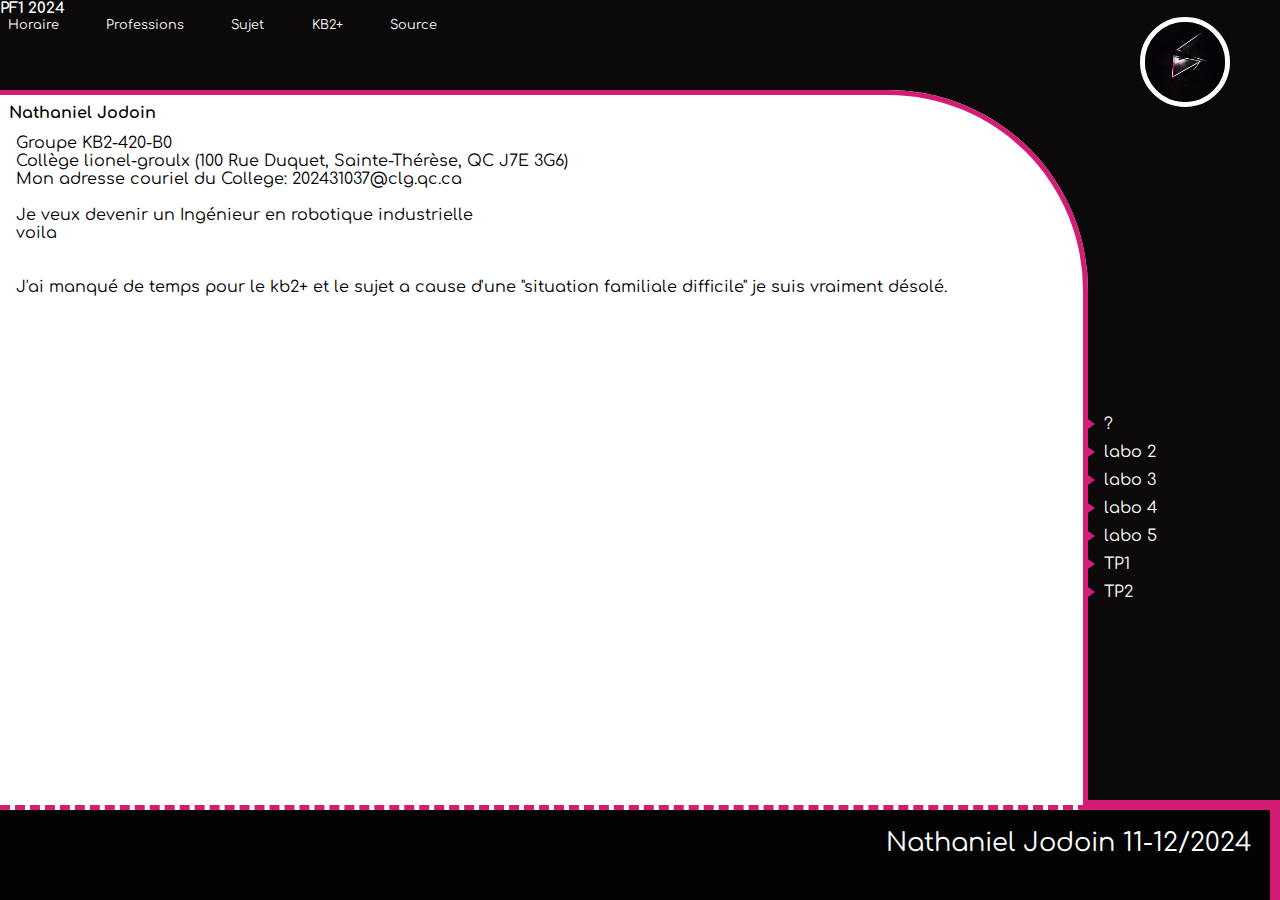
<file: index.html>
<!DOCTYPE html>
<html lang="fr">

<head>
    <meta charset="UTF-8">
    <meta name="viewport" content="width=device-width, initial-scale=1.0">
    <link rel="stylesheet" href="./Styles/styles.css">
    <title>PFI</title>
</head>

<body>
    <div class="container">
        <header class="top">
            <nav>
                <h3>PF1 2024</h3>
                <div class="toppers">
                    <div><a href="https://github.com/Nxtsxnil" target="_blank"><img class="ImageForme"
                                src="./Styles/Images/pfp.jpg" alt="pfp"></a></div>
                    <div class="toplinks"><a id="Horaire" href="Horaire.html">Horaire</a></div>
                    <div class="toplinks"><a id="Professions" href="Professions.html">Professions</a></div>
                    <div class="toplinks"><a id="Sujet" target="_blank" href="Styles/Images/Epique.jpg">Sujet</a></div>
                    <div class="toplinks"><a id="KB2" target="_blank" href="Styles/Images/Epique.jpg">KB2+</a></div>
                    <div class="toplinks"><a id="Source" href="source.html">Source</a></div>
                </div>
            </nav>
        </header>
        <main class="Mainindex">
            <article>
                <div>
                    <h4>Nathaniel Jodoin</h4>
                    <ul id="mainlist">
                        <li>Groupe KB2-420-B0</li>
                        <li>Collège lionel-groulx (100 Rue Duquet, Sainte-Thérèse, QC J7E 3G6)</li>
                        <li>Mon adresse couriel du College: 202431037@clg.qc.ca</li>
                        <li><br>Je veux devenir un Ingénieur en robotique industrielle <br>voila<br><br><br></li>
                        <li>J'ai manqué de temps pour le kb2+ et le sujet a cause d'une "situation familiale difficile"
                            je suis vraiment désolé. </li>
                    </ul>
                </div>
            </article>
        </main>
        <aside>
            <ul id="linklist">
                <li class="asidelinks">?</li>
                <li class="asidelinks"><a href="https://nxtsxnil.github.io/Labo2.1/">labo 2</a></li>
                <li class="asidelinks"><a href="https://nxtsxnil.github.io/Labo3/">labo 3</a></li>
                <li class="asidelinks"><a href="https://nxtsxnil.github.io/LAB4/">labo 4</a></li>
                <li class="asidelinks"><a href="https://nxtsxnil.github.io/labo5/">labo 5</a></li>
                <li class="asidelinks"><a href="https://nxtsxnil.github.io/TP1/">TP1</a></li>
                <li class="asidelinks"><a href="https://nxtsxnil.github.io/TP2/">TP2</a></li>
            </ul>
        </aside>
        <footer>Nathaniel Jodoin 11-12/2024</footer>
    </div>
</body>

</html>
</file>
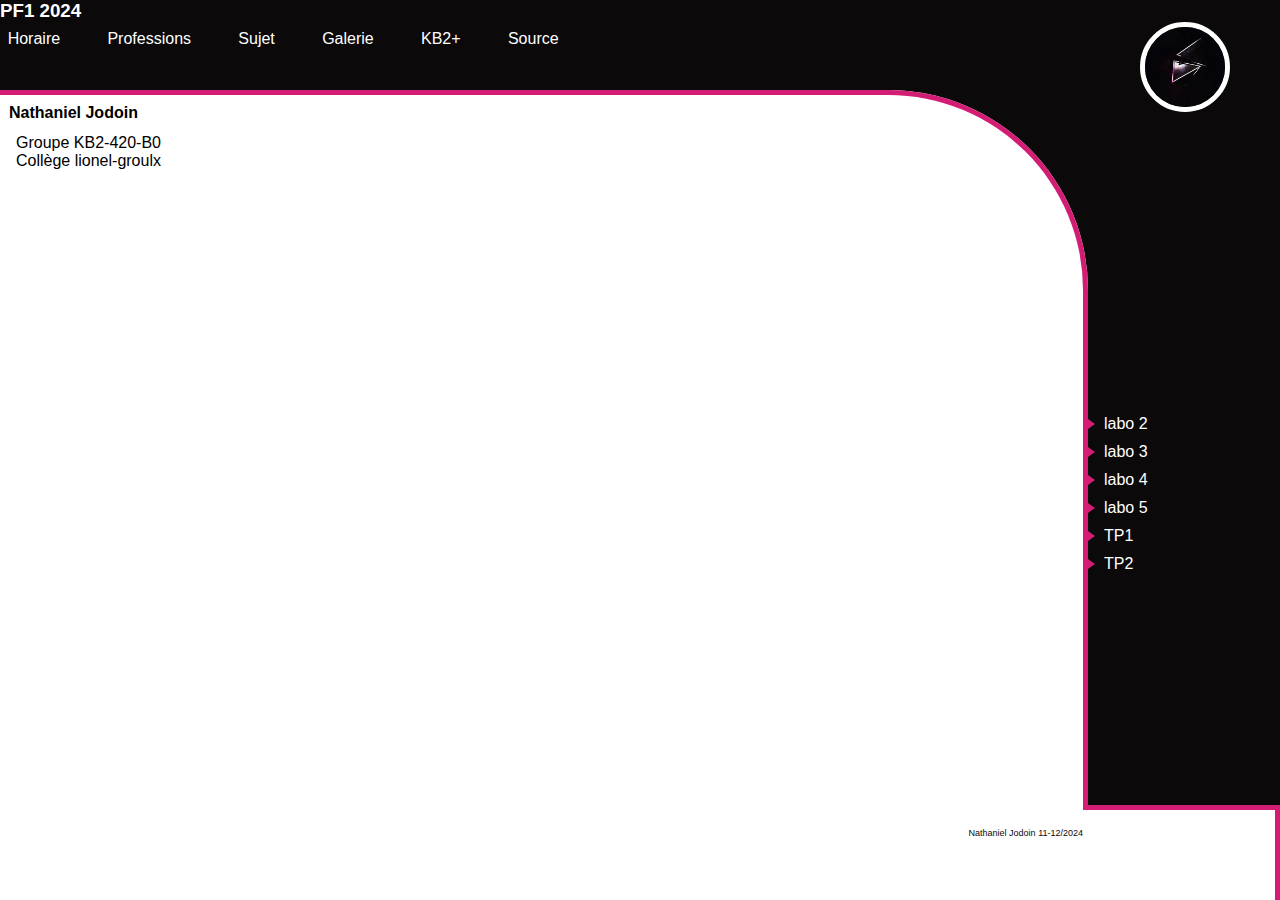
<file: index/index.html>
<!DOCTYPE html>
<html lang="fr">

<head>
    <meta charset="UTF-8">
    <meta name="viewport" content="width=device-width, initial-scale=1.0">
    <link rel="stylesheet" href="/index/Styles/styles.css">
    <title>PFI</title>
</head>

<body>
    <div class="container">
        <header class="top">
            <nav>
                <h3>PF1 2024</h3>
                <div class="toppers">
                    <div><a href="https://github.com/Nxtsxnil" target="_blank"><img src="/index/Styles/Images/pfp.jpg" alt="pfp"></a></div>
                    <div class="toplinks"><a id="Horaire" href="">Horaire</a></div>
                    <div class="toplinks"><a id="Professions" href="">Professions</a></div>
                    <div class="toplinks"><a id="Sujet" href="">Sujet</a></div>
                    <div class="toplinks"><a id="Galerie" href="">Galerie</a></div>
                    <div class="toplinks"><a id="KB2" href="">KB2+</a></div>
                    <div class="toplinks"><a id="Source" href="">Source</a></div>
                </div>
            </nav>
        </header>
        <main>
            <article>
                <div>
                    <h4>Nathaniel Jodoin</h4>
                    <ul id="mainlist">
                        <li>Groupe KB2-420-B0</li>
                        <li>Collège lionel-groulx</li>
                    </ul>
                </div>
            </article>
        </main>
        <aside>
            <ul id="linklist">
                <li class="asidelinks">labo 2</li>
                <li class="asidelinks">labo 3</li>
                <li class="asidelinks">labo 4</li>
                <li class="asidelinks">labo 5</li>
                <li class="asidelinks">TP1</li>
                <li class="asidelinks">TP2</li>
            </ul>
        </aside>
        <footer>Nathaniel Jodoin 11-12/2024</footer>
    </div>
</body>

</html>
</file>
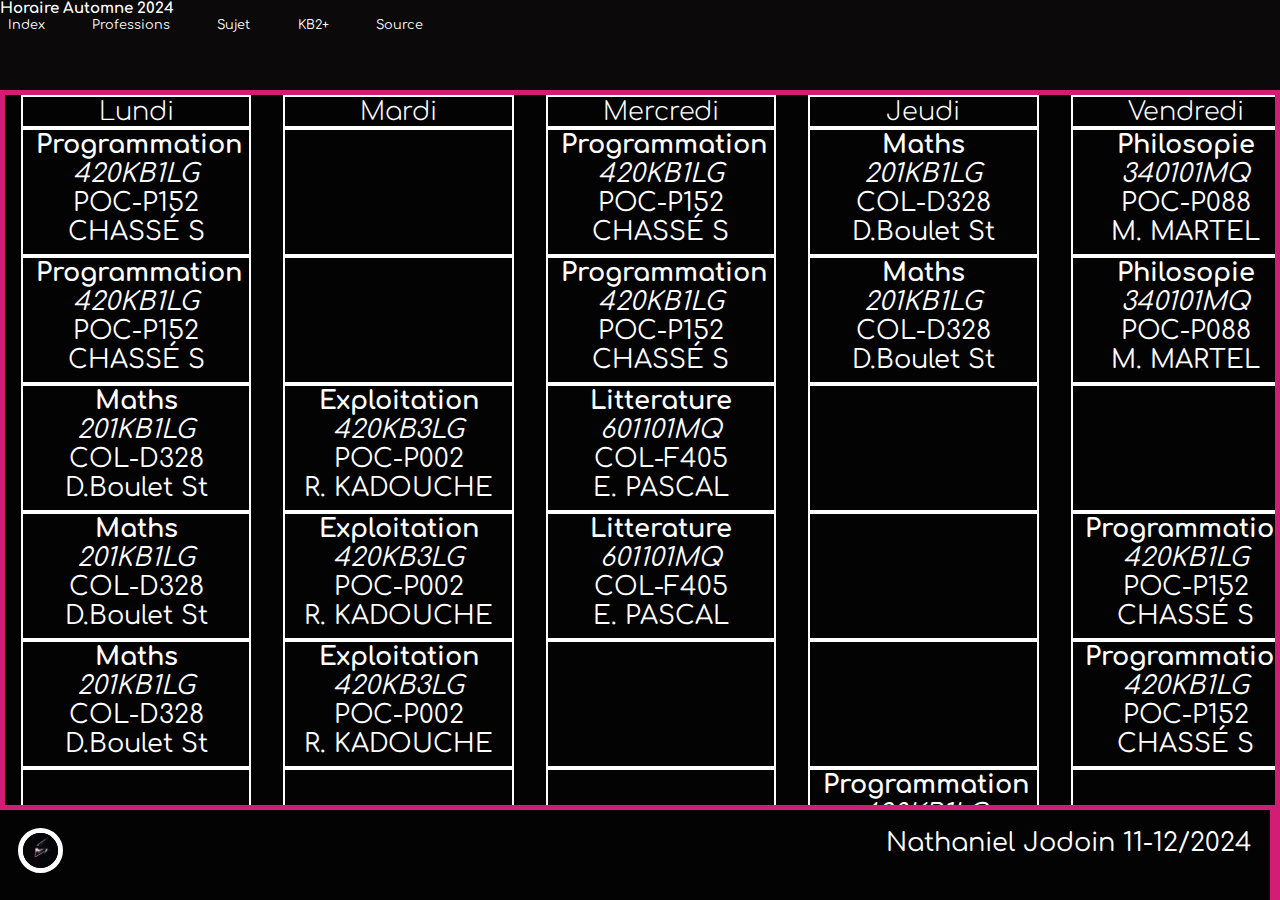
<file: Horaire.html>
<!DOCTYPE html>
<html lang="en">

<head>
    <meta charset="UTF-8">
    <meta name="viewport" content="width=device-width, initial-scale=1.0">
    <link rel="stylesheet" href="Styles/styles.css">
    <title>Horaire 2024</title>
</head>

<body>
    <div class="containerHoraire">
        <header class="top">
            <nav>
                <h3>Horaire Automne 2024</h3>
                <div class="toppers">
                    <div class="toplinks"><a id="index" href="index.html">Index</a></div>
                    <div class="toplinks"><a id="Professions" href="Professions.html">Professions</a></div>
                    <div class="toplinks"><a id="Sujet" href="Styles/Images/Epique.jpg" target="_blank">Sujet</a></div>
                    <div class="toplinks"><a id="KB2" href="Styles/Images/Epique.jpg" target="_blank">KB2+</a></div>
                    <div class="toplinks"><a id="Source" href="source.html">Source</a></div>
                </div>
            </nav>
        </header>
        <main>
            <div class="HoraireGrid">
                <div id="mon" class="dayCol">
                    <h2 class="days">Lundi</h2>
                    <ul class="HoraireList">
                        <li class="HoraireListItems" id="Prog">
                            <b>Programmation</b><br><i>420KB1LG</i><br>
                            <p>POC-P152<br>CHASSÉ S</p>
                        </li>
                        <li class="HoraireListItems" id="Prog">
                            <b>Programmation</b><br><i>420KB1LG</i><br>
                            <p>POC-P152<br>CHASSÉ S</p>
                        </li>
                        <li class="HoraireListItems" id="Maths">
                            <b>Maths</b><br><i>201KB1LG</i><br>
                            <p>COL-D328<br>D.Boulet St</p>
                        </li>
                        <li class="HoraireListItems" id="Maths">
                            <b>Maths</b><br><i>201KB1LG</i><br>
                            <p>COL-D328<br>D.Boulet St</p>
                        </li>
                        <li class="HoraireListItems" id="Maths">
                            <b>Maths</b><br><i>201KB1LG</i><br>
                            <p>COL-D328<br>D.Boulet St</p>
                        </li>
                        <li class="HoraireListItems" id="Rien">
                            <p></p>
                        </li>
                        <li class="HoraireListItems" id="Rien">
                            <p></p>
                        </li>
                        <li class="HoraireListItems" id="Rien">
                            <p></p>
                        </li>
                        <li class="HoraireListItems" id="Rien">
                            <p></p>
                        </li>
                        <li class="HoraireListItems" id="Shit">
                            <b>Litterature</b><br><i>601101MQ</i><br>
                            <p>COL-F405<br>E. PASCAL</p>
                        </li>
                        <li class="HoraireListItems" id="Shit">
                            <b>Litterature</b><br><i>601101MQ</i><br>
                            <p>COL-F405<br>E. PASCAL</p>
                        </li>
                    </ul>
                </div>
                <div id="tue" class="dayCol">
                    <h2 class="days">Mardi</h2>
                    <ul class="HoraireList">
                        <li class="HoraireListItems" id="Rien">
                            <p></p>
                        </li>
                        <li class="HoraireListItems" id="Rien">
                            <p></p>
                        </li>
                        <li class="HoraireListItems" id="Explo">
                            <b>Exploitation</b><br><i>420KB3LG</i><br>
                            <p>POC-P002<br>R. KADOUCHE</p>
                        </li>
                        <li class="HoraireListItems" id="Explo">
                            <b>Exploitation</b><br><i>420KB3LG</i><br>
                            <p>POC-P002<br>R. KADOUCHE</p>
                        </li>
                        <li class="HoraireListItems" id="Explo">
                            <b>Exploitation</b><br><i>420KB3LG</i><br>
                            <p>POC-P002<br>R. KADOUCHE</p>
                        </li>
                        <li class="HoraireListItems" id="Rien">
                            <p></p>
                        </li>
                        <li class="HoraireListItems" id="Rien">
                            <p></p>
                        </li>
                        <li class="HoraireListItems" id="Philo">
                            <b>Philosopie</b><br><i>340101MQ</i><br>
                            <p>COL-K008<br>M. MARTEL</p>
                        </li>
                        <li class="HoraireListItems" id="Philo">
                            <b>Philosopie</b><br><i>340101MQ</i><br>
                            <p>COL-K008<br>M. MARTEL</p>
                        </li>
                        <li class="HoraireListItems" id="Rien">
                            <p></p>
                        </li>
                        <li class="HoraireListItems" id="Rien">
                            <p></p>
                        </li>
                    </ul>
                </div>
                <div id="wed" class="dayCol">
                    <h2 class="days">Mercredi</h2>
                    <ul class="HoraireList">
                        <li class="HoraireListItems" id="Prog">
                            <b>Programmation</b><br><i>420KB1LG</i><br>
                            <p>POC-P152<br>CHASSÉ S</p>
                        </li>
                        <li class="HoraireListItems" id="Prog">
                            <b>Programmation</b><br><i>420KB1LG</i><br>
                            <p>POC-P152<br>CHASSÉ S</p>
                        </li>
                        <li class="HoraireListItems" id="Shit">
                            <b>Litterature</b><br><i>601101MQ</i><br>
                            <p>COL-F405<br>E. PASCAL</p>
                        </li>
                        <li class="HoraireListItems" id="Shit">
                            <b>Litterature</b><br><i>601101MQ</i><br>
                            <p>COL-F405<br>E. PASCAL</p>
                        </li>
                        <li class="HoraireListItems" id="Rien">
                            <p></p>
                        </li>
                        <li class="HoraireListItems" id="Rien">
                            <p></p>
                        </li>
                        <li class="HoraireListItems" id="Rien">
                            <p></p>
                        </li>
                        <li class="HoraireListItems" id="Rien">
                            <p></p>
                        </li>
                        <li class="HoraireListItems" id="Rien">
                            <p></p>
                        </li>
                        <li class="HoraireListItems" id="Rien">
                            <p></p>
                        </li>
                        <li class="HoraireListItems" id="Rien">
                            <p></p>
                        </li>
                    </ul>
                </div>
                <div id="thu" class="dayCol">
                    <h2 class="days">Jeudi</h2>
                    <ul class="HoraireList">
                        <li class="HoraireListItems" id="Maths">
                            <b>Maths</b><br><i>201KB1LG</i><br>
                            <p>COL-D328<br>D.Boulet St</p>
                        </li>
                        <li class="HoraireListItems" id="Maths">
                            <b>Maths</b><br><i>201KB1LG</i><br>
                            <p>COL-D328<br>D.Boulet St</p>
                        </li>
                        <li class="HoraireListItems" id="Rien">
                            <p></p>
                        </li>
                        <li class="HoraireListItems" id="Rien">
                            <p></p>
                        </li>
                        <li class="HoraireListItems" id="Rien">
                            <p></p>
                        </li>
                        <li class="HoraireListItems" id="Prog">
                            <b>Programmation</b><br><i>420KB1LG</i><br>
                            <p>POC-P152<br>CHASSÉ S</p>
                        </li>
                        <li class="HoraireListItems" id="Prog">
                            <b>Programmation</b><br><i>420KB1LG</i><br>
                            <p>POC-P152<br>CHASSÉ S</p>
                        </li>
                        <li class="HoraireListItems" id="Rien">
                            <p></p>
                        </li>
                        <li class="HoraireListItems" id="CWeb">
                            <b>Concept. Web</b><br><i>420KB2LG</i><br>
                            <p>POC-P002<br>J.Beaubien</p>
                        </li>
                        <li class="HoraireListItems" id="CWeb">
                            <b>Concept. Web</b><br><i>420KB2LG</i><br>
                            <p>POC-P002<br>J.Beaubien</p>
                        </li>
                        <li class="HoraireListItems" id="CWeb">
                            <b>Concept. Web</b><br><i>420KB2LG</i><br>
                            <p>POC-P002<br>J.Beaubien</p>
                        </li>
                    </ul>
                </div>
                <div id="fri" class="dayCol">
                    <h2 class="days">Vendredi</h2>
                    <ul class="HoraireList">
                        <li class="HoraireListItems" id="Philo">
                            <b>Philosopie</b><br><i>340101MQ</i><br>
                            <p>POC-P088<br>M. MARTEL</p>
                        </li>
                        <li class="HoraireListItems" id="Philo">
                            <b>Philosopie</b><br><i>340101MQ</i><br>
                            <p>POC-P088<br>M. MARTEL</p>
                        </li>
                        <li class="HoraireListItems" id="Rien">
                            <p></p>
                        </li>
                        <li class="HoraireListItems" id="Prog">
                            <b>Programmation</b><br><i>420KB1LG</i><br>
                            <p>POC-P152<br>CHASSÉ S</p>
                        </li>
                        <li class="HoraireListItems" id="Prog">
                            <b>Programmation</b><br><i>420KB1LG</i><br>
                            <p>POC-P152<br>CHASSÉ S</p>
                        </li>
                        <li class="HoraireListItems" id="Rien">
                            <p></p>
                        </li>
                        <li class="HoraireListItems" id="Rien">
                            <p></p>
                        </li>
                        <li class="HoraireListItems" id="Explo">
                            <b>Exploitation</b><br><i>420KB3LG</i><br>
                            <p>POC-P002<br>R. KADOUCHE</p>
                        </li>
                        <li class="HoraireListItems" id="Explo">
                            <b>Exploitation</b><br><i>420KB3LG</i><br>
                            <p>POC-P002<br>R. KADOUCHE</p>
                        </li>
                        <li class="HoraireListItems" id="Rien">
                            <p></p>
                        </li>
                        <li class="HoraireListItems" id="Rien">
                            <p></p>
                        </li>
                    </ul>

                </div>
                <div class="ABS">
                    <h3>Cours saillants (parce que j'ai pas le choix)</h3>
                    <br>
                    <div class="cours">
                        <h3>Conception Web</h3>
                        <article>
                            <p>Ce cours est une introduction au développement d’applications Web non transactionnelles
                                en utilisant les
                                langages HTML et CSS. On y apprend également les principes de base de l’ergonomie des
                                interfaces et de
                                l’hébergement des sites Web (source: plan de cours)</p>
                            <br>
                            <p>Ce que j'ai aimé: Le prof, super gentil et ouvert au suggestions. Interagis avec les
                                élèves 8.3/10</p>
                            <br>
                            <p>Ce que j'ai moins aimé: La PFI (Je suis "fuelé" par la haine)</p>
                        </article>
                    </div>
                    <div class="cours">
                        <h3>Exploitation d'une station de travail</h3>
                        <article>
                            <p>Ce cours permettra à l’élève d'acquérir les connaissances et de développer les habiletés
                                nécessaires
                                pour installer, configurer et sécuriser son environnement de travail en utilisant
                                différents systèmes
                                d’exploitation de même que certains logiciels spécialisés et outils de traitement et de
                                présentation de
                                l’information. (source: plan de cours)</p>
                            <br>
                            <p>Ce que j'ai aimé: Le prof, la quintessence du charisme humain. Interagis avec les élèves
                                9/10</p>
                            <br>
                            <p>Ce que j'ai moins aimé: La PFI (Je suis toujours "fuelé" par la haine (et les Monsters))
                            </p>
                        </article>
                    </div>
                </div>
            </div>
        </main>
        <footer>
            <div><a href="https://github.com/Nxtsxnil" target="_blank"><img id="ImageHoraire"
                        src="./Styles/Images/pfp.jpg" alt="pfp"></a></div>
            <p>Nathaniel Jodoin 11-12/2024</p>
        </footer>
    </div>
</body>

</html>
</file>
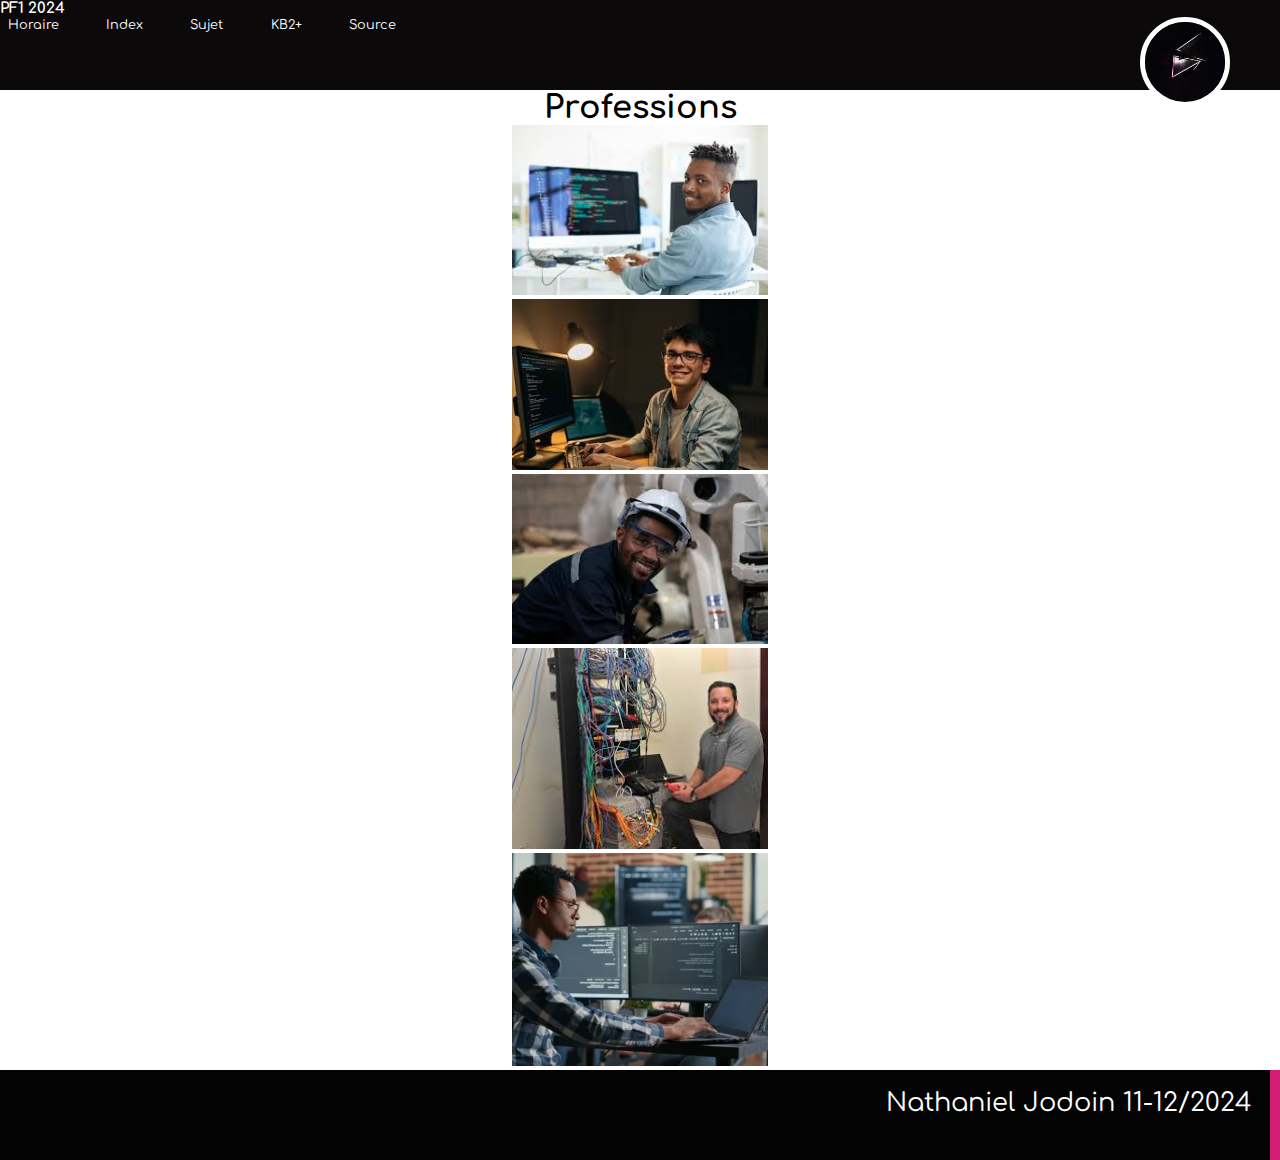
<file: Professions.html>
<!DOCTYPE html>
<html lang="fr">

<head>
    <meta charset="UTF-8">
    <meta name="viewport" content="width=device-width, initial-scale=1.0">
    <link rel="stylesheet" href="./Styles/styles.css">
    <title>Professions</title>
</head>

<body>
    <div class="containerAlt">
        <header class="top">
            <nav>
                <h3>PF1 2024</h3>
                <div class="toppers">
                    <div><a href="https://github.com/Nxtsxnil" target="_blank"><img class="ImageForme" src="./Styles/Images/pfp.jpg" alt="pfp"></a></div>
                    <div class="toplinks"><a id="Horaire" href="Horaire.html">Horaire</a></div>
                    <div class="toplinks"><a id="Proffessions" href="index.html">Index</a></div>
                    <div class="toplinks"><a id="Sujet" target="_blank" href="Styles/Images/Epique.jpg">Sujet</a></div>
                    <div class="toplinks"><a id="KB2" target="_blank" href="Styles/Images/Epique.jpg">KB2+</a></div>
                    <div class="toplinks"><a id="Source" href="source.html">Source</a></div>
                </div>
            </nav>
        </header>
        <main>
            <h1>Professions</h1>
            <div class="Col">
                <div class="Proffessions"><img class="Pimg" src="Styles/Images/ingenieurLOGI.jpeg" alt="ingenieurLOGI"></div>
                <div class="Proffessions"><img class="Pimg" src="Styles/Images/webdev.jpeg" alt="webdev"></div>
                <div class="Proffessions"><img class="Pimg" src="Styles/Images/ingenieurROB.jpeg" alt="ingenieurROB"></div>
                <div class="Proffessions"><img class="Pimg" src="Styles/Images/TechnicienInformatique.jpeg" alt="Technicien"></div>
                <div class="Proffessions"><img class="Pimg" src="Styles/Images/machineLearning.jpg" alt="machineLearning"></div>
            </div>
        </main>
        <footer>Nathaniel Jodoin 11-12/2024</footer>
    </div>
</body>

</html>
</file>
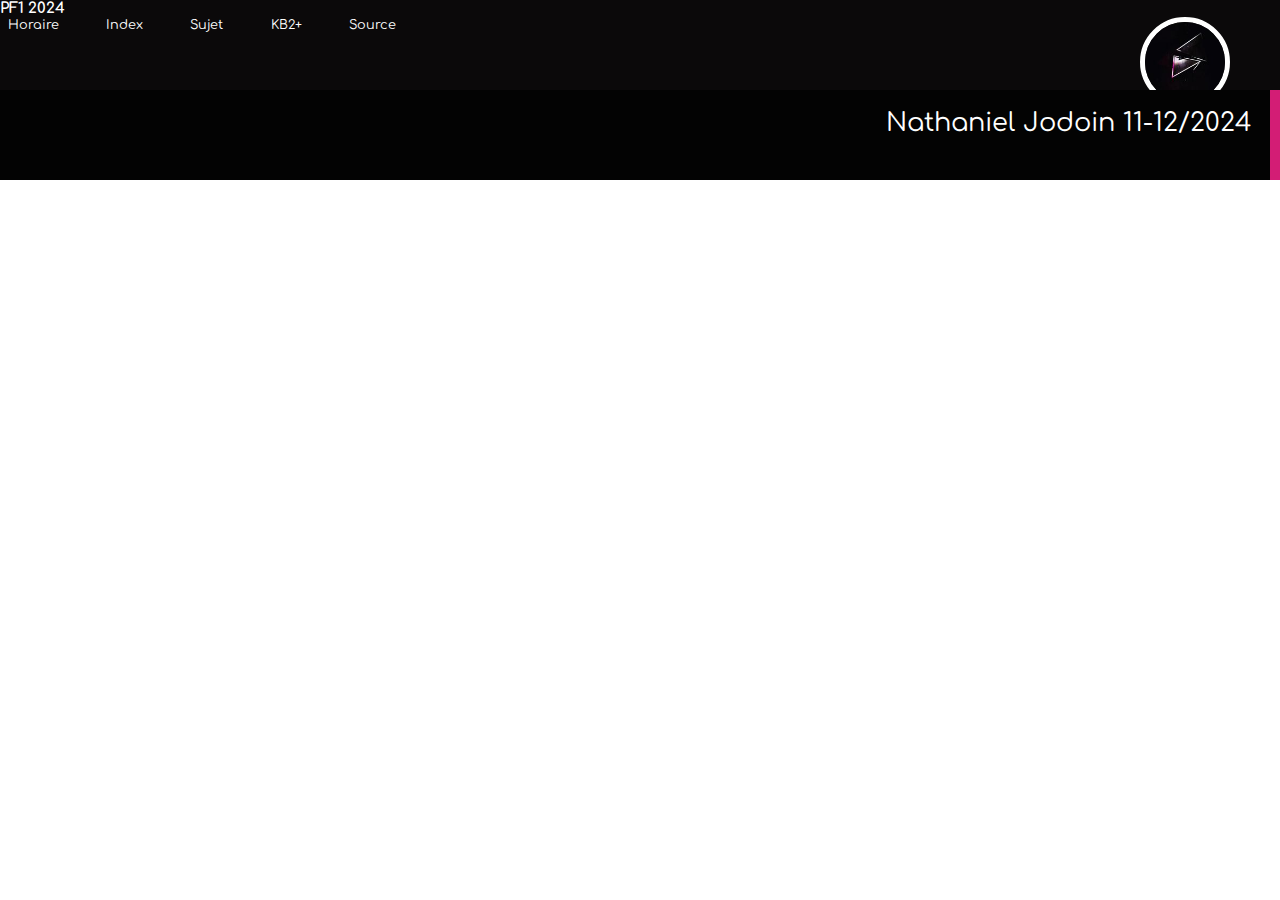
<file: Proffessions.html>
<!DOCTYPE html>
<html lang="fr">

<head>
    <meta charset="UTF-8">
    <meta name="viewport" content="width=device-width, initial-scale=1.0">
    <link rel="stylesheet" href="./Styles/styles.css">
    <title>PFI</title>
</head>

<body>
    <div class="container">
        <header class="top">
            <nav>
                <h3>PF1 2024</h3>
                <div class="toppers">
                    <div><a href="https://github.com/Nxtsxnil" target="_blank"><img class="ImageForme"src="./Styles/Images/pfp.jpg" alt="pfp"></a></div>
                    <div class="toplinks"><a id="Horaire" href="Horaire.html">Horaire</a></div>
                    <div class="toplinks"><a id="Professions" href="index.html">Index</a></div>
                    <div class="toplinks"><a id="Sujet" href="">Sujet</a></div>
                    <div class="toplinks"><a id="KB2" href="">KB2+</a></div>
                    <div class="toplinks"><a id="Source" href="">Source</a></div>
                </div>
            </nav>
        </header>
        <main class="MainHoraire">
            <article>
            </article>
        </main>
        <footer>Nathaniel Jodoin 11-12/2024</footer>
    </div>
</body>

</html>
</file>
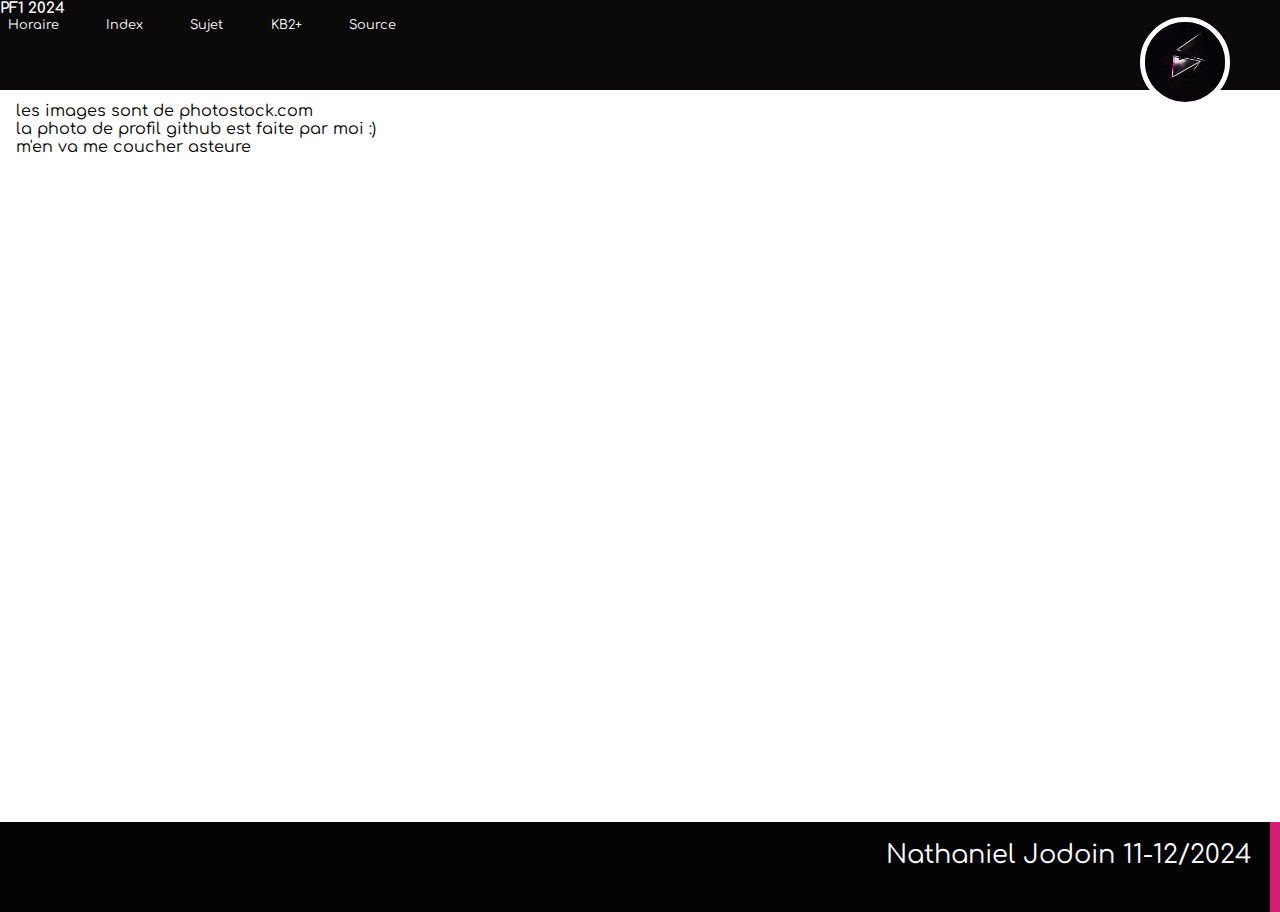
<file: source.html>
<!DOCTYPE html>
<html lang="fr">

<head>
    <meta charset="UTF-8">
    <meta name="viewport" content="width=device-width, initial-scale=1.0">
    <link rel="stylesheet" href="./Styles/styles.css">
    <title>sources</title>
</head>

<body>
    <div class="containerAlt">
        <header class="top">
            <nav>
                <h3>PF1 2024</h3>
                <div class="toppers">
                    <div><a href="https://github.com/Nxtsxnil" target="_blank"><img class="ImageForme"
                                src="./Styles/Images/pfp.jpg" alt="pfp"></a></div>
                    <div class="toplinks"><a id="Horaire" href="Horaire.html">Horaire</a></div>
                    <div class="toplinks"><a id="Proffessions" href="index.html">Index</a></div>
                    <div class="toplinks"><a id="Sujet" href="">Sujet</a></div>
                    <div class="toplinks"><a id="KB2" href="">KB2+</a></div>
                    <div class="toplinks"><a id="Source" href="source.html">Source</a></div>
                </div>
            </nav>
        </header>
        <main>
            <div class="gonnakillmyself">
                <ul>
                    <li>les images sont de photostock.com</li>
                    <li>la photo de profil github est faite par moi :)</li>
                    <li>m'en va me coucher asteure</li>
                </ul>
            </div>
        </main>
        <footer>Nathaniel Jodoin 11-12/2024</footer>
    </div>
</body>

</html>
</file>
<file: Styles/styles.css>
@import url('https://fonts.googleapis.com/css2?family=Comfortaa:wght@300..700&display=swap');
* {
    font-family: "Comfortaa";
    margin: 0%;
    box-sizing: border-box;
}

/* Grids */
.container { /* Used in index */
    display: grid;
    grid-template-areas:
        " top  top  top  top  top"
        "main main main main side"
        "main main main main side"
        "main main main main side"
        "foot foot foot foot foot";
}

.containerHoraire { /* Used in Horaire */
    display: grid;
    grid-template-areas:
        " top  top  top  top  top"
        "horR horR horR horR horR"
        "horR horR horR horR horR"
        "horR horR horR horR horR"
        "foot foot foot foot foot";
}
.containerAlt { 
    display: grid;
    grid-template-areas:
        " top  top  top  top  top"
        " alt  alt  alt  alt  alt"
        " alt  alt  alt  alt  alt"
        " alt  alt  alt  alt  alt"
        "foot foot foot foot foot";
        overflow-x: hidden;
}
.HoraireGrid { /* Used in Horaire */
    display: grid;
    grid-template-areas:
        "mon tue wed thu fri"
        "mon tue wed thu fri"
        "mon tue wed thu fri"
        "mon tue wed thu fri"
        "mon tue wed thu fri"
        "mon tue wed thu fri"
        "mon tue wed thu fri"
        "mon tue wed thu fri"
        "mon tue wed thu fri"
        "mon tue wed thu fri"
        "mon tue wed thu fri"
        "ABS ABS ABS ABS ABS";
    border-collapse: collapse;
    border: #d31d75 5px solid;
    color: #fff;
    background-color: #030303;
    grid-area: horR;
    height: 80vh;
    width: 100vw;
    overflow-y: scroll;
}
/* Top All */
.top {
    width: 100vw;
    height: 10vh;
    grid-area: top;
    background-color: #0B090A;
    color: #fff;
    z-index: 0;
    font-size: 1vmax;
}
/* Liens */
a {
    text-decoration: none;
    color: #fff;
}

.toplinks {
    padding: 0vw 3vw 3vw 0.5vw;
    margin: 0.1vw;
    text-align: center;
    float: left;
}
.asidelinks::before{
    content: "";
    border-color: transparent #d31d75;
    border-style: solid;
    border-width: 0.35em 0 0.35em 0.45em;
    display: block;
    height: 0;
    width: 0;
    left: -1em;
    top: 0.9em;
    position: relative;
    z-index: 0;
}

.asidelinks:hover::before {
    content: "";
    border-color: transparent #d31d75;
    border-style: solid;
    border-width: 0.35em 0 0.35em 0.90em;
    display: block;
    height: 0;
    width: 0;
    left: -1em;
    top: 0.9em;
    position: relative;
}
/* Images*/
.ImageForme {
    border-radius: 50%;
    width: 10vh;
    float: right;
    margin: 0px 50px;
    border: #fff solid 5px;
}

.ImageForme:hover {
    border: #d31d75 5px solid;
    box-shadow: #d73583 0 0 10px 1px;
}
#ImageHoraire {
    border-radius: 50%;
    width: 5vh;
    float: left;
    border: #fff solid 5px;
}

#ImageHoraire:hover {
    border: #d31d75 5px solid;
    box-shadow: #d73583 0 0 10px 1px;
}
.Proffessions{
    grid-area: alt;
}
 /* Footer All */
footer {
    width: 100vw;
    height: 10vh;
    background-color: #030303;
    color: #fff;
    border-right: #d31d75 10px solid;
    text-align: right;
    padding: 2vmin;
    grid-area: foot;
    font-size: 2vmax;
    z-index: 1;
}

/* Mains */
.Mainindex {
    width: 85vw;
    height: 80vh;
    border-right: 5px #d31d75 solid;
    border-top: 5px solid #d31d75;
    border-top-right-radius: 200px;
    box-shadow: 60px -60px 0 0 #0B090A;
    border-bottom: #d31d75 5px dashed;
}
main {
    width: 100vw;
}
/* aside */
aside {
    width: 15vw;
    height: 80vh;
    margin: 0vh auto;
    background-color: #0B090A;
    padding: 25vh 0vh;
    grid-area: side;
    border-bottom: #d31d75 10px solid;
}
/* Headers */
h4 {
    text-align: left;
    margin: 1vh;
}

.days {
    font-weight: lighter;
    text-align: center;
    font-size: 2vmax;
    border: #fff 2px solid;
    width: 18vw;
    padding: 0vw 3vw 0vw 3vw;
    margin: auto; 
}
h1{
    text-align: center;
}
/* lists */

ul{
    margin: 0.75em 0;
    padding: 0 1em;
    list-style: none;
}

#linklist {
    color: #fff;
    width: fit-content;
    margin-top: 10vh;
}

#mainlist {
    color: black;
}
.HoraireListItems{
    width: 18vw;
    height: 10vmax;
    padding: 0vw 1vw 0vw 1vw;
    font-size: 2vmax;
    border: #fff 2px solid;
    text-align: center;
}
.HoraireListItems:hover{
    color: #000;
}
#Prog:hover{
    background-color: darkcyan;
}
#Shit:hover{
    background-color: #6d4e13;
}
#Explo:hover{
    background-color: yellow;
}
#Maths:hover{
    background-color: red;
}
#CWeb:hover{
    background-color: paleturquoise;
}
#Philo:hover{
    background-color: blueviolet;
}
.cours{
    padding: 0vw 3vw 3vw 0.5vw;
}
.ABS{
    width: auto;
    align-self: center;
}
.HoraireList{
    margin: auto;
}
.dayCol{
    padding: 0%;
}
.Col{
    display: flex;
    flex-direction: column;
    flex-wrap: wrap;
    align-items: center;
}
.Pimg{
    width: 20vw;
}
.Pimg:hover{
    animation: both 1.5s;
    animation-name: profess;
}
.gonnakillmyself{
    height: 80vh;
}
</file>
<file: index/Styles/styles.css>
* {
    font-family: lucida sans regular, sans-serif;
    margin: 0%;
    box-sizing: border-box;
}

.container {
    display: grid;
    grid-template-areas:
        " top  top  top  top  top"
        "main main main main side"
        "main main main main side"
        "main main main main side"
        "foot foot foot foot foot";
}

.top {
    width: 100vw;
    height: 10vh;
    grid-area: top;
    background-color: #0B090A;
    color: #fff;
    z-index: 0;
    font-size: 2vmax 1vmin;
}
a{
    text-decoration: none;
    color: #fff;
}
.toplinks{
    padding: 0.5vw 3vw 3vw 0.5vw;
    margin: 0.1vw;
    text-align: center;
    float: left;
}

footer {
    width: 100vw;
    height: 10vh;
    background-color: #fff;
    color: #0B090A;
    border-right: #d31d75 5px solid;
    grid-area: foot;
    text-align: right;
    padding: 2vh 15vw;
    font-size: 1vh;
    z-index: 1;
}

main {
    width: 85vw;
    height: 80vh;
    border-right: 5px #d31d75 solid;
    border-top: 5px solid #d31d75;
    border-top-right-radius: 200px;
    box-shadow: 60px -60px 0 0 #0B090A;
}

img {
    border-radius: 50%;
    width: 10vh;
    float: right;
    margin: 0px 50px;
    border: #fff solid 5px;
}
img:hover {
    border: #d31d75 5px dashed;
    box-shadow: #d73583 0 0 10px 1px ;
}
aside {
    width: 15vw;
    height: 80vh;
    margin: 0vh auto;
    background-color: #0B090A;
    padding: 25vh 0vh;
    grid-area: side;
    border-bottom: #d31d75 5px solid;
}

ul {
    margin: 0.75em 0;
    padding: 0 1em;
    list-style: none;
}
#linklist{
    color: #fff;
    width: fit-content;
    margin-top: 10vh;
}
#mainlist{
    color: black;
}
.asidelinks::before {
    content: "";
    border-color: transparent #d31d75;
    border-style: solid;
    border-width: 0.35em 0 0.35em 0.45em;
    display: block;
    height: 0;
    width: 0;
    left: -1em;
    top: 0.9em;
    position: relative;
    z-index: 0;
}
.asidelinks:hover::before{ 
    content: "";
    border-color: transparent #d31d75;
    border-style: solid;
    border-width: 0.35em 0 0.35em 0.90em;
    display: block;
    height: 0;
    width: 0;
    left: -1em;
    top: 0.9em;
    position: relative;
}
h4 {
    text-align: left;
    margin: 1vh;
}
</file>
